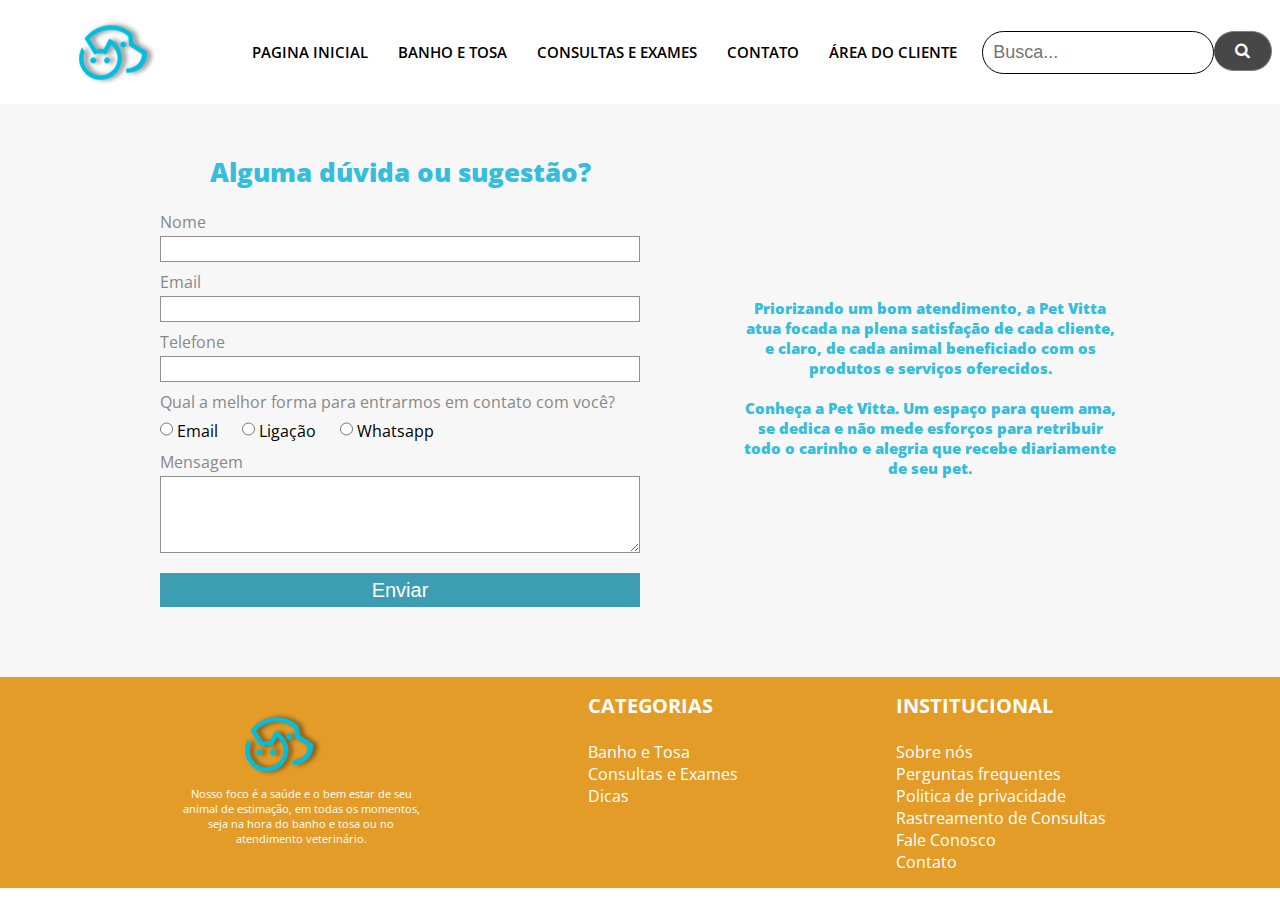
<file: contato.html>
<!DOCTYPE html>
<html lang="pt-BR">

<head>
    <meta charset="UTF-8">
    <meta http-equiv="X-UA-Compatible" content="IE=edge">
    <meta name="viewport" content="width=device-width, initial-scale=1.0">
    <title>Pet Vitta - Vida ao seu perguntas</title>
    <link rel="stylesheet" href="styles.css">
    <link rel="stylesheet" href="contato.css">
    <link rel="icon" type="image/x-icon" href="./img/favicon.ico">
    <link rel="stylesheet" href="https://cdnjs.cloudflare.com/ajax/libs/font-awesome/4.7.0/css/font-awesome.min.css">
</head>

<body>
    <header>
    
        <img src="./img/logo-color.png" id="logo" alt="Arte de um cachorro e gato">


        <nav>
            <ul>
                <li><a href="./index.html">PAGINA INICIAL</a></li>
                <li><a href="./banhoetosa.html">BANHO E TOSA</a></li>
                <li><a href="#">CONSULTAS E EXAMES</a></li>
                <li><a href="./contato.html">CONTATO</a></li>
                <li><a href="./areadocliente.html">ÁREA DO CLIENTE</a></li>
            </ul>
        </nav>
 

        <form class="example" action="action_page.php">
            <input type="text" placeholder="Busca..." name="search">
            <button typ2e="submit"><i class="fa fa-search"></i></button>
        </form>

    </header>

<main>

<section>
    <form action="/usuarios" method="post" enctype="multipart/form-data">
        <h1>Alguma dúvida ou sugestão?</h1>
        <br>
    

        <div class="input-group">
            <!-- O label com "for" referencia o nosso input -->
            <label for="nome">Nome</label>
            <input type="text" id="nome" name="nome">
        </div>

        <div class="input-group">

            <label for="email">Email</label>
            <!-- O type email força com que o usuário digite um email e não um texto qualquer -->
            <input type="email" id="email" name="email">
        </div>

        <div class="input-group">
            <label for="telefone">Telefone</label>
            <!-- O campo required força o usuário a preencher este campo, quando for inserido o submit -->
            <input type="text" id="telefone" name="telefone" required>
        </div>

       

       
        <div class="input-group">
            <p>Qual a melhor forma para entrarmos em contato com você?</p>

            <!-- Mantemos os checkbox com o mesmo "name" pois estão no mesmo grupo -->
            <!-- No caso do radio om mesmo "name" também garante que apenas um radio será selecionado -->
            <div>
                <input type="radio" id="melhor-email" name="disponibilidade" value="email">
                <label for="melhor-email">Email</label>

                <input type="radio" id="melhor-ligacao" name="disponibilidade" value="ligacao">
                <label for="melhor-ligacao">Ligação</label>

                <input type="radio" id="melhor-whatsapp" name="disponibilidade" value="whatsapp">
                <label for="melhor-whatsapp">Whatsapp</label>
            </div>
        </div>

        <div class="input-group">
            <label for="mensagem">Mensagem</label>
            <textarea name="mensagem" id="mensagem" cols="30" rows="5"></textarea>
        </div>



        <!-- Quando o botão é do tipo submit, ele irá enviar o formulário com o method e action informado no form -->
        <button type="submit">Enviar</button>
    </form>

    <aside>
        
        <p>
            Priorizando um bom atendimento, a Pet Vitta atua focada na plena satisfação de cada cliente, e claro, de cada animal beneficiado com os produtos e serviços oferecidos.

            
        </p>

        <br>

        <p>
            Conheça a Pet Vitta. Um espaço para quem ama, se dedica e não mede esforços para retribuir todo o carinho e alegria que recebe diariamente de seu pet.
        </p>

       
    </aside>
    </section>
</main>


<footer>
    <div>
        <img src="./img/logo-color.png" alt="Logo Branco">

        <p>
            Nosso foco é a saúde e o bem estar de seu animal de estimação, em todas os momentos, seja na hora do banho e tosa ou no atendimento veterinário.
        </p>
    </div>

    <ul>
        <li class="title">CATEGORIAS</li>
        <br>
        <li><a href="https://www.google.com.br/">Banho e Tosa</a></li>
        <li><a href="https://www.google.com.br/">Consultas e Exames</a></li>
        <li><a href="https://www.google.com.br/">Dicas</a></li>
        
        
    </ul>

    <ul>
        <li class="title">INSTITUCIONAL </li>
        <br>
        <li><a href="https://www.google.com.br/">Sobre nós</a></li>
        <li><a href="https://www.google.com.br/">Perguntas frequentes</a></li>
        <li><a href="https://www.google.com.br/">Politica de privacidade</a></li>
        <li><a href="https://www.google.com.br/">Rastreamento de Consultas</a></li>
        <li><a href="https://www.google.com.br/">Fale Conosco</a></li>
        <li><a href="https://www.google.com.br/">Contato</a></li>
    </ul>
</footer>
</body>

</html>
</file>
<file: styles.css>
@import url("https://fonts.googleapis.com/css2?family=Open+Sans:wght@400;500;600;700&display=swap");

* {
    margin: 0;
    padding: 0;
    outline: 0;
    box-sizing: border-box;
}


/* BOTÃO DE BUSCA */

form.example input[type=text] {
    padding: 10px;
    font-size: 18px;
    border: 1px solid grey;
    border-radius: 100px;
    float: left;
    width: 80%;
    background: #ffffff;
  }
  
  /* Style the submit button */
  form.example button {
    float: left;
    width: 20%;
    padding: 10px;
    background: #474747;
    border-radius: 100px;
    color: white;
    font-size: 16px;
    border: 1px solid grey;
    border-left: none; /* Prevent double borders */
    cursor: pointer;
  }
  
  form.example button:hover {
    background: #E59E44;
  }
  
  /* Clear floats */
  form.example::after {
    content: "";
    clear: both;
    display: table;
  }
/* FIM DO BOTÃO DE BUSCA */

body {
    font-family: "Open Sans", sans-serif;
}

h1 {
    font-weight: 800;
    font-size: 60px;
}

h2 {
    font-weight: 800;
    font-size: 44px;
    color: #ffffff;
}

header {
    display: flex;
    justify-content: space-around;
    align-items: center;
   

}

header nav ul {
    display: flex;
    list-style: none;
    
    
  
}

header nav a {
    text-decoration: none;
    font-weight: 600;
    font-size: 15px;
    color: #000000;
    margin-left: 10px
}

header ul li {
    margin: 0 10px;
    
}

section#servicos {
    background: #35BDDD;
    padding: 61px;
    
}

section#servicos h2 {
    text-align: center;
}

.container {
    display: flex;
    flex-wrap: wrap;
    justify-content: center;
    gap: 18px;
    
}

section#servicos .card {
    background-color: #ffffff;
    border-radius: 50%;
    width: 150px;
    height: 150px;
    overflow: hidden;
    position: relative;
    object-fit: cover;
}

section#servicos .card img{
    width: 150px;
    height: 150px;
    object-fit:cover;

}

section#servicos .card p {
    font-weight: 600;
    font-size: 16px;
    margin: 0;
    
}

section#servicos .card span {
    font-size: 16px;
}

section#servicos .card .content {
    padding: 11px 11px 25px 11px;
}

section#texto p{
    text-align: center;
    margin: 40px 0;
    padding-left: 150px;
    padding-right: 150px;
    font-size: 16px;
    font-weight: 1000;

}
    
section#texto ul{
    text-align: center;
    text-decoration: none;
    font-weight: 500;
    font-size: 16px;
    
    
}

section#texto ul li{
    list-style: circle;

}

section#detailed {
    display: flex;
    justify-content: center;
    gap: 20px;
    object-fit:cover;
    margin: 60px 0;
    
}


section#detailed h3 {
    text-align: center;
    font-weight: 600;
    margin-bottom: 10px;
    color: rgb(42, 42, 42);
}

section#detailed .agendar {
    width: 350px;
    height: 100px;
    background: #d7891c;
    object-fit:cover;
    color: #ffffff;
    font-weight: 600;
    font-size: 40px;
    margin-left: auto;
    margin-right: auto;
    text-align: center;
    text-decoration: none;
    margin-bottom: 50px;
    padding: 20px 10px;
    border-radius: 10px;
    
  }



section#detailed button {
    width: 350px;
    height: 100px;
    background: #d7891c;
    object-fit:cover;
    color: #ffffff;
    font-weight: 600;
    font-size: 39px;
    margin-left: auto;
    margin-right: auto;
    border: none;
    margin-bottom: 50px;
}

section#detailed > div {
    display: flex;
    flex-direction: column;
}

footer {
    background-color: #E49c29;
    display: flex;
    justify-content: space-evenly;
    padding: 15px;
}

footer img {
    margin-bottom: -15px;
}

footer p {
    max-width: 255px;
    color: #ffffff;
    margin: 0;
    font-size: 11px;
    text-align: center;
}

footer ul {
    list-style: none;
    color: #fff;
    font-size: 16px;
}

footer ul li.title {
    font-weight: bold;
    font-size: 20px;
    
}

footer a {
    font-style: normal;
    color: #fff;
    text-decoration: none;
}

.margin-list li:hover {
    color: #c2185b;
}
</file>
<file: contato.css>
@import url("https://fonts.googleapis.com/css2?family=Open+Sans:wght@400;500;600;700&display=swap");

* {
    margin: 0;
    padding: 0;
    outline: 0;
    box-sizing: border-box;
}

/* BOTÃO DE BUSCA */

form.example input[type=text] {
    padding: 10px;
    font-size: 18px;
    border: 1px solid black;
    border-radius: 100px;
    float: left;
    width: 80%;
    background: #ffffff;
  }
  
  /* Style the submit button */
  form.example button {
    float: left;
    width: 20%;
    padding: 10px;
    background: #474747;
    border-radius: 100px;
    color: white;
    font-size: 16px;
    border: 1px solid grey;
    border-left: none; /* Prevent double borders */
    cursor: pointer;
  }
  /*BOTÃO DE BUSCA*/
  form.example button:hover {
    background: #9ee6e8;
  }
  
  /* Clear floats */
  form.example::after {
    content: "";
    clear: both;
    display: table;
  }
/* FIM DO BOTÃO DE BUSCA */

body {
    font-family: "Open Sans", sans-serif;
}

h1 {
    font-weight: 800;
    text-align: center;
    font-size: 26px;
    color: #35BDDD;
}

h2 {
    font-weight: 800;
    font-size: 44px;
    color: #ffffff;
   
}

main section:nth-child(1) {
    display: flex;
    padding: 160px;
    padding-top: 50px;
    padding-bottom: 70px;
    background-color: hsl(0, 0%, 97%);

}

main form {
    min-width: min(50%, 538px);
    margin-right: 100px;
    
}

.input-group {
    display: flex;
    flex-direction: column;
    
}

.input-group + .input-group {
    margin-top: 10px;
}

.input-group > label,
.input-group p,
.file-group {
    
    font-size: 16px;
    line-height: 21px;
    color: #888888;
    margin-bottom: 3px;
}

.input-group input,
.input-group select,
.input-group textarea {
    min-height: 26px;
    border: 1px solid #909090;
    vertical-align: bottom;
    
}

.input-group div input:nth-child(n + 2) {
    margin-left: 20px;
    
}

.file-group {
    margin-top: 15px;
    display: flex;
}

main form button {
    width: 100%;
    height: 34px;
    background: rgb(61, 157, 179);

    color: #fff;
    font-weight: 500;
    font-size: 20px;

    border: none;
    margin-top: 20px;
    cursor: pointer;
    transition: all 600ms;
}

main form button:hover {
    background: #35bddc;
    color: black;
    box-shadow: 0px 1px 20px rgba(159, 159, 159, 0.65);
}

.file-group input {
    display: none;
    
}

.file-group label {
    width: 118px;
    height: 21px;

    background: #c4c4c4;
    margin-left: 5px;

    text-align: center;
    color: #fff;
    font-size: 14px;
    cursor: pointer;
}
/*alterar a frase do lado esquerdo da pagina*/

section aside{
color:#35bddc;
font-size: 15px;
font-stretch: narrower;
font-weight: 800;
margin-top: 15%;
text-align: center;

}
</file>
